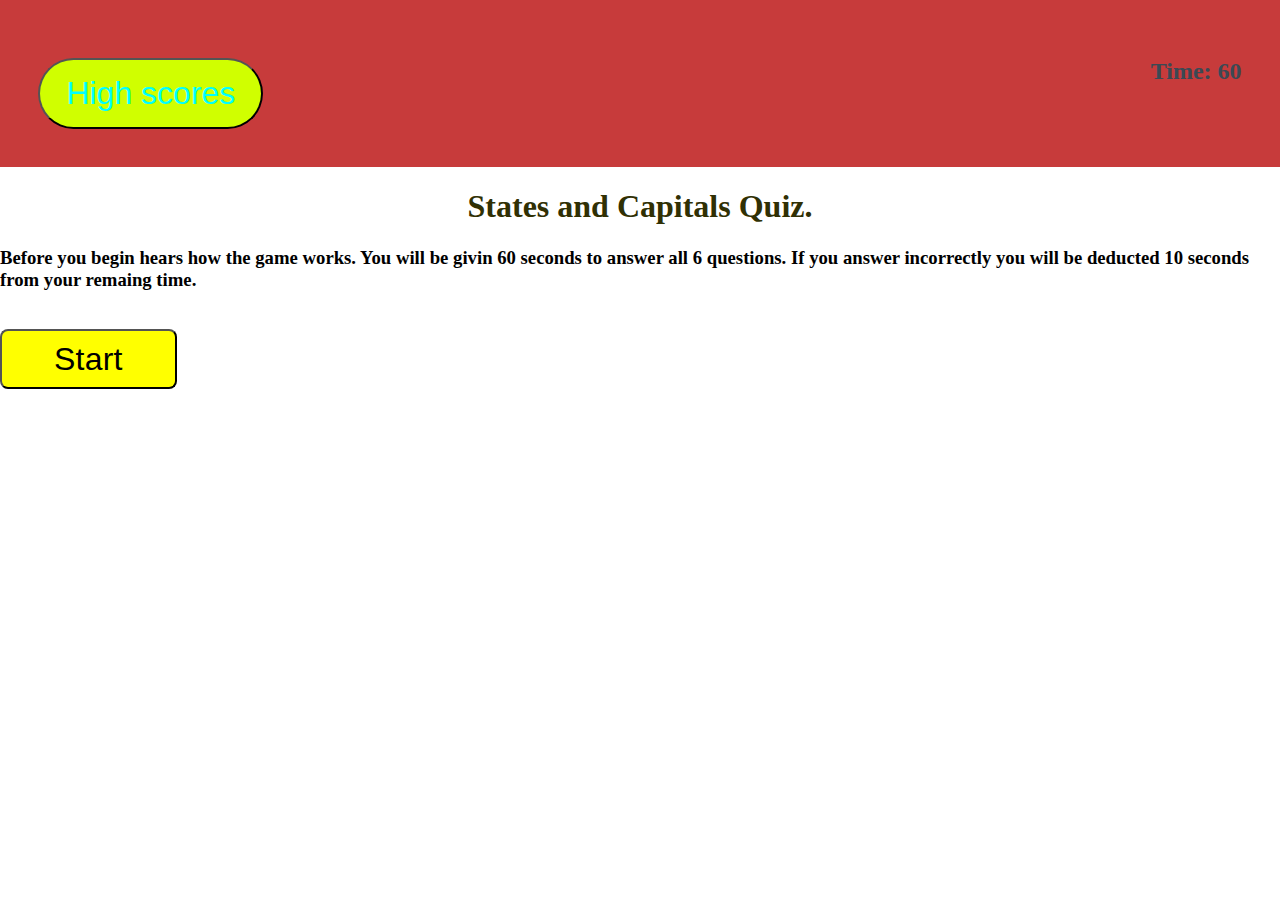
<file: index.html>
<!DOCTYPE html>
<html lang="en">

<head>
    <meta charset="UTF-8">
    <meta http-equiv="X-UA-Compatible" content="IE=edge">
    <meta name="viewport" content="width=device-width, initial-scale=1.0">
    <title>Proj-Quiz</title>
    <link rel="stylesheet" href="./assets/style.css">
</head>


<body>
    <header id='main-header'>
        <button id="leaderBoard">High scores</button>
        <h2 id="Timer">Time: 60</h2>
    </header>

    <div id="Quiz-content">
        <div class="Rules-questions">
            <h1>States and Capitals Quiz.</h1>
            <h3> Before you begin hears how the game works. You will be givin 60 seconds to answer all 6 questions. If
                you answer incorrectly you will be deducted 10 seconds from your remaing time.</h3>
        </div>
        <button id="start-game">Start</button>


    </div>
    <section id="Gamescreen" class="hide"> 
        <h1 id="questions-container"></h1>
        <div id="Answers" class="hidden button-layout">
            <button class="ans" id='ans1'>ans1 </button>
            <button class="ans" id='ans2'>asn2</button>
            <button class="ans" id='ans3'>ans3</button>
            <button class="ans" id='ans4'>ans4</button>
        </div>

        <div id="messageBox">
            <div class="results"> </div>
        </div>

    </section>

    <section id = "GameoverScreen" class="hide">
        <div class="clearfix">
            <div class="card">
              <h2>Save Highscore</h2>
              <form >
                <div class="input-group">
                  <label for="e">Enter your initals</label>
                  <input type="text"  id="initals" placeholder="Your initals" />
                </div>
                <div id="msg"></div>
                <button id="submit">Submit</button>
                <button >Play again </button>
              </form>
            </div>
            
          </div>
        </section>
        <div id="highScore" class="hide">
              <h2>High Scores:</h2>
              <h1><strong></strong> <span id="highScores"></span></h1>

              <button id="exitHighscoreButton">exit </button>
            </div>
    <!-- <script src="https://code.jquery.com/jquery-3.5.1.min.js"></script> -->
    <script src="./assets/test.js"></script>
</body>

</html>
</file>
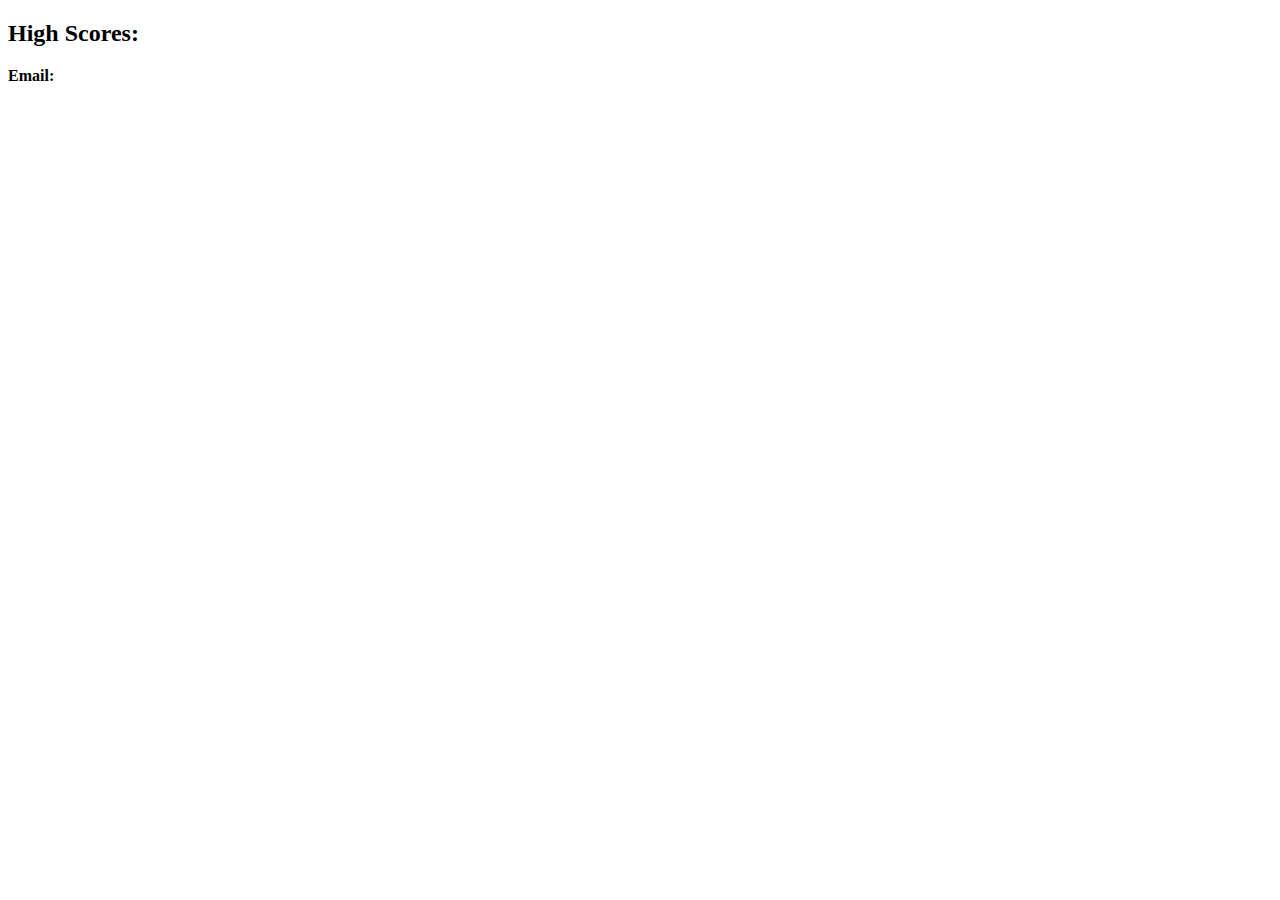
<file: highscore.html>
<!DOCTYPE html>
<html lang="en">
<head>
    <meta charset="UTF-8">
    <meta http-equiv="X-UA-Compatible" content="IE=edge">
    <meta name="viewport" content="width=device-width, initial-scale=1.0">
    <title>Document</title>
</head>
<body>
    
        </div>
        <div class="card">
          <h2>High Scores:</h2>
          <p><strong>Email:</strong> <span id="highScores"></span></p>
          
        </div>
      </div>
    
</body>
</html>
</file>
<file: assets/style.css>
#main-header {
    display: flex;
    justify-content: space-between;
    padding: 3%;
background-color: rgb(199, 59, 59);
}

body {
    margin: 0;

}

#Answers {

    padding: 10px;
    text-align: center;
    /* border-style: solid;
    border-width: 12px; */
    margin: 10%;
}

.ans {
    padding: 14px;
    background-color: rgb(5, 5, 143);
    color: rgb(248, 255, 248);
    
}

.ans:hover {
    background-color: lightblue;
    color: black;
}

.button-layout {
    display: grid;
    grid-template-columns: repeat(2, auto);
    gap: 25px;

}

.Quiz-content  {
    margin: 14%;
    text-align: center;
    padding: 5px;

}

#start-game  {
    background-color: yellow;
    border-radius: 8px;
    font-size: 2em;
    letter-spacing: 0.21px;
    line-height: 16px;
    max-width: 255px;
    padding: 20px 52px;
    text-align: center;
    margin-top: 0.6em;
}
#start-game:hover {
    color: red;

}
.show{
    display: block !important;
}
.hide{
    display: none ;
}

h1{
    text-align: center;
    color: rgb(48, 48, 4);
    text-shadow: 12rem;
}
.card {
    background-color: hsl(0, 0%, 100%);
    border-radius: 5px;
    border-width: 1px;
    box-shadow: rgba(0, 0, 0, 0.15) 0px 2px 8px 0px;
    color: hsl(206, 17%, 28%);
    font-size: 18px;
    margin: 0 auto;
    max-width: 800px;
    padding: 30px 40px;
  }
  
  .card-header::after {
    content: " ";
    display: block;
    width: 100%;
    background: #e7e9eb;
    height: 2px;
  }
  
  .card-body {
    min-height: 100px;
  }
  
  .card-footer {
    text-align: center;
  }
  
  #password {
    -webkit-appearance: none;
    -moz-appearance: none;
    appearance: none;
    border: none;
    display: block;
    width: 100%;
    padding-top: 15px;
    padding-left: 15px;
    padding-right: 15px;
    padding-bottom: 85px;
    font-size: 1.2rem;
    text-align: center;
    margin-top: 10px;
    margin-bottom: 10px;
    border: 2px dashed #c0c7cf;
    border-radius: 6px;
    resize: none;
    overflow: hidden;}
    
    header {
        text-align: center;
        padding: 20px;
        padding-top: 0px;
        color: hsl(206, 17%, 28%);
      }
      #leaderBoard{
      background-color: rgb(208, 255, 0);
      color: aqua;
      border-radius: 40px;
      font-size: 2em;
      /* line-height: 16px; */
      max-width: 255px;
      padding: 15px 26px;
      text-align: center;
      margin-top: 0.6em;
    }
    #leaderBoard:hover{
        background-color: aliceblue;
    }
</file>
